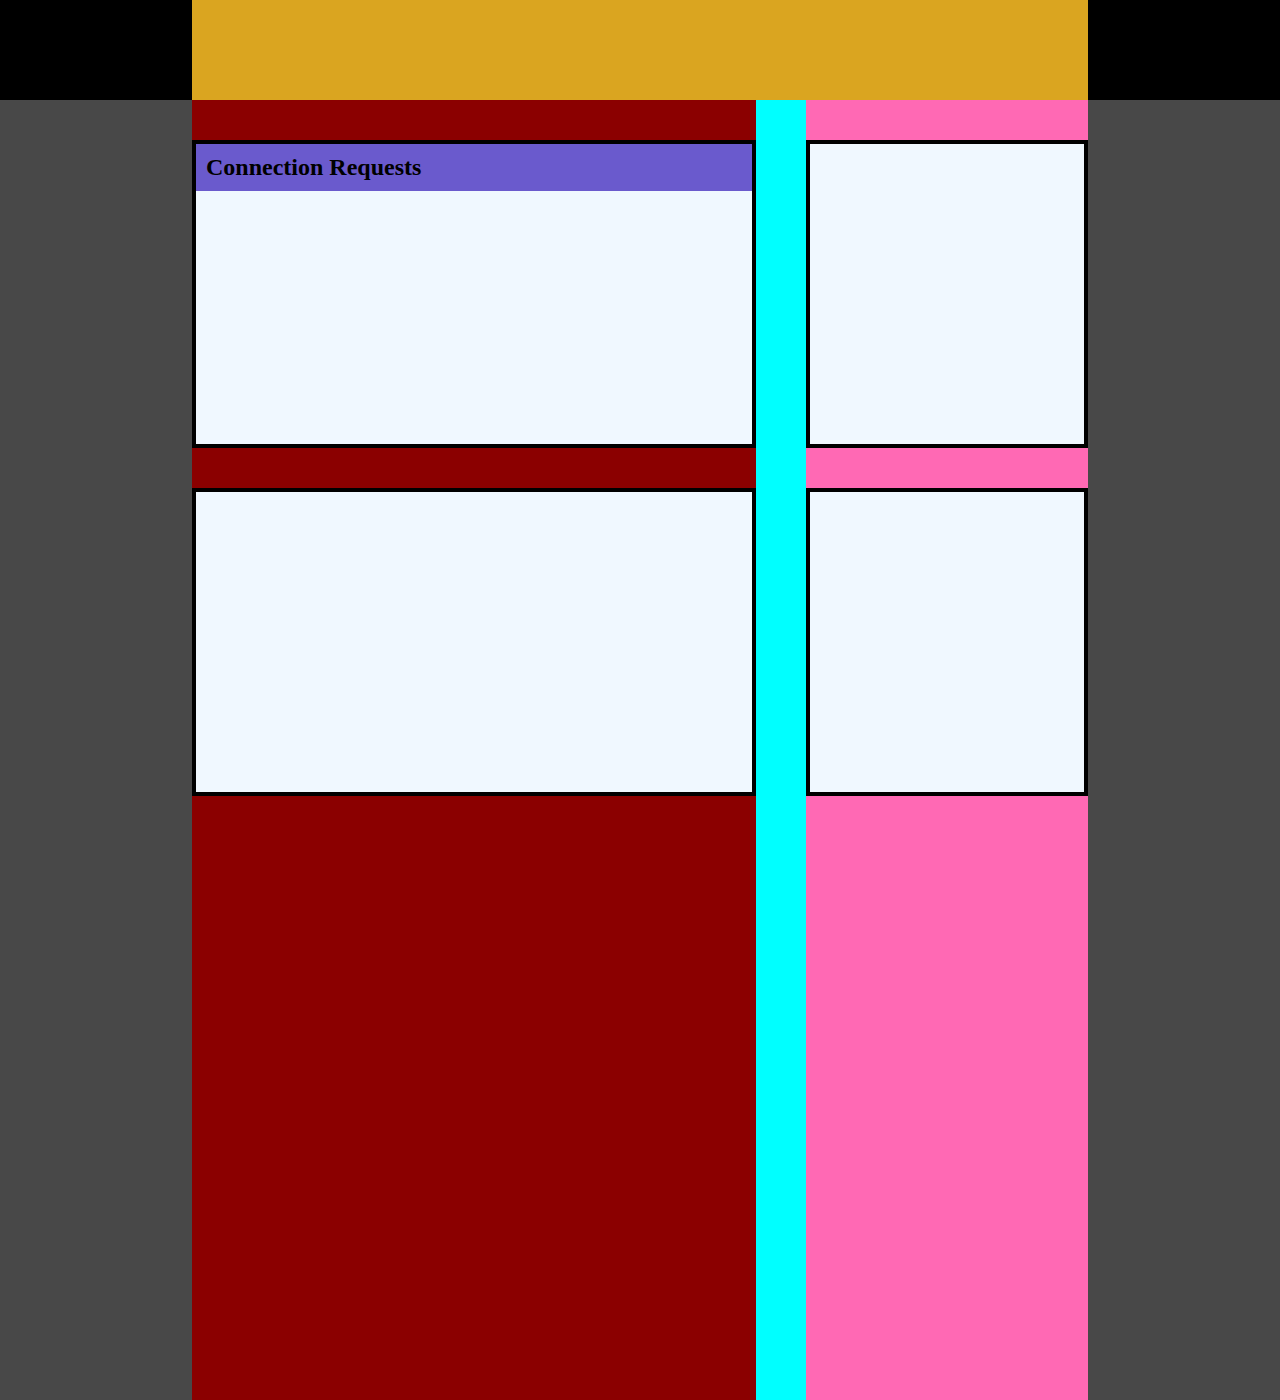
<file: Flex_Cols/index.html>
<!DOCTYPE html>
<html lang="en">

<head>
    <meta charset="UTF-8">
    <meta http-equiv="X-UA-Compatible" content="IE=edge">
    <meta name="viewport" content="width=device-width, initial-scale=1.0">
    <title>Flex Column Demo</title>
    <link rel="stylesheet" href="style.css">
</head>

<body class="bg-dark">


    <div class="navbar-bg">
        <div class="navbar">

        </div>

    </div>

    <div class="main">

        <div class="col-1">
            <div class="box">
                <h2 class="header">Connection Requests</h2>
            </div>
            <div class="box">

            </div>
        </div>

        <div class="col-2">
            <div class="box">

            </div>
            <div class="box">

            </div>
        </div>

    </div>

</body>

</html>
</file>
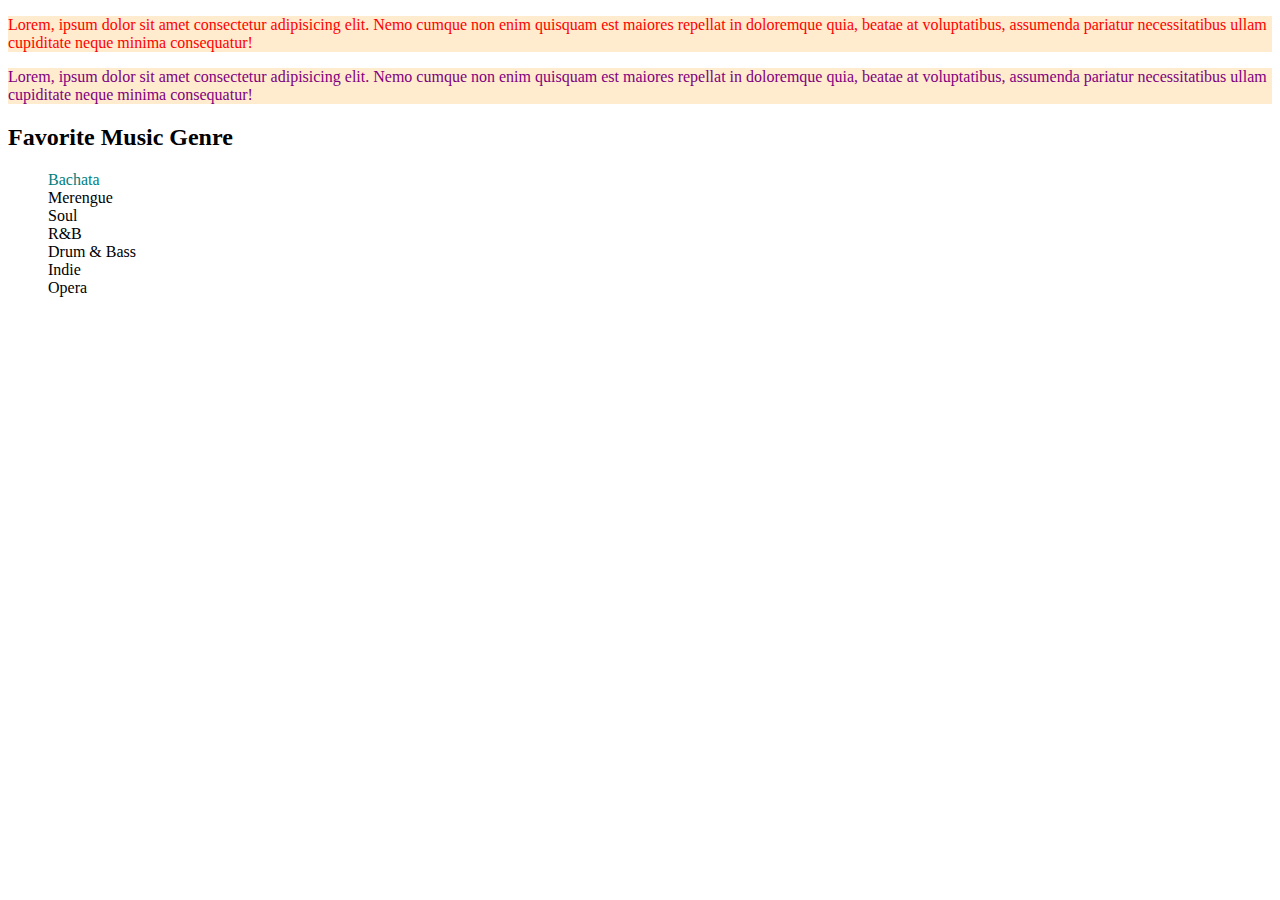
<file: Intro_To_CSS/index.html>
<!DOCTYPE html>
<html lang="en">

<head>
    <meta charset="UTF-8">
    <meta http-equiv="X-UA-Compatible" content="IE=edge">
    <meta name="viewport" content="width=device-width, initial-scale=1.0">
    <title>CSS Demo</title>

    <link rel="stylesheet" href="style.css">

</head>

<body>

    <p class="text-teal" id="text-red">Lorem, ipsum dolor sit amet consectetur adipisicing elit. Nemo cumque
        non enim quisquam est
        maiores repellat in
        doloremque quia, beatae at voluptatibus, assumenda pariatur necessitatibus ullam cupiditate neque minima
        consequatur!</p>
    <p class="text-purple">Lorem, ipsum dolor sit amet consectetur adipisicing elit. Nemo
        cumque
        non enim quisquam est
        maiores repellat in
        doloremque quia, beatae at voluptatibus, assumenda pariatur necessitatibus ullam cupiditate neque minima
        consequatur!</p>

    <h2>Favorite Music Genre</h2>
    <ul>
        <li class="text-teal">Bachata</li>
        <li>Merengue</li>
        <li>Soul</li>
        <li>R&B</li>
        <li>Drum & Bass</li>
        <li>Indie</li>
        <li>Opera</li>
    </ul>



</body>

</html>
</file>
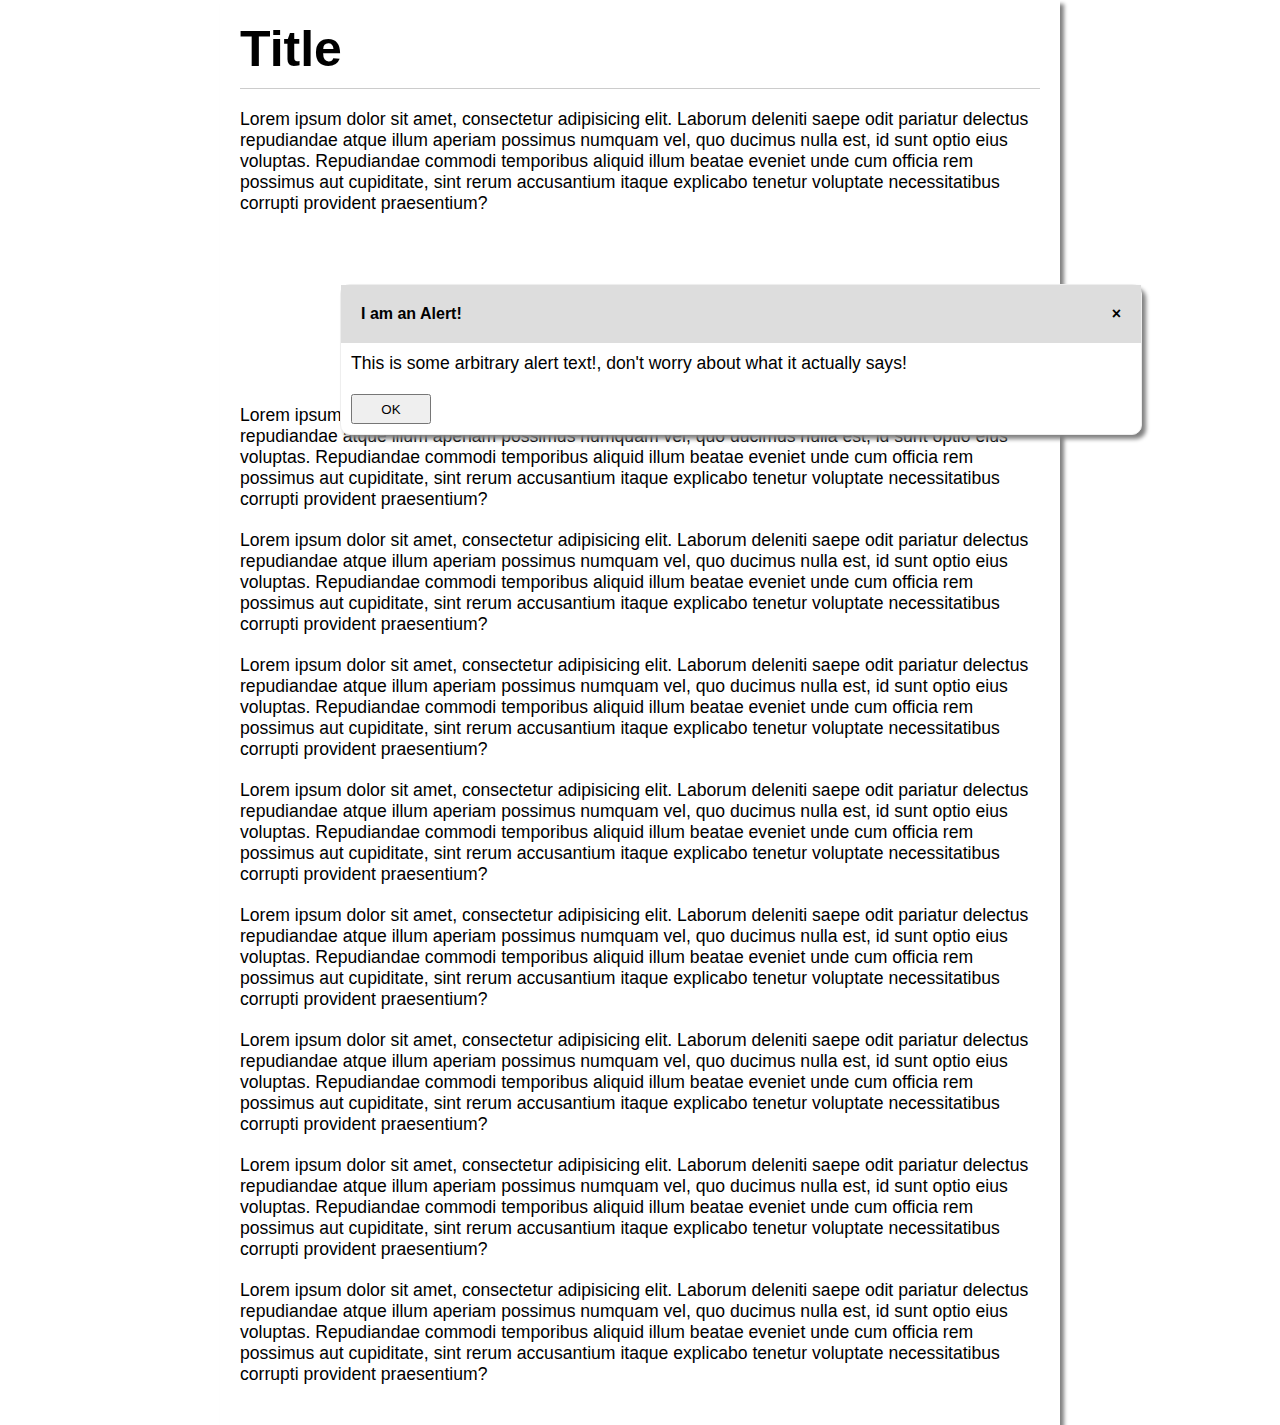
<file: Position_Demo/index.html>
<!DOCTYPE html>
<html>

<head>
    <meta charset="utf-8">
    <meta name="viewport" content="width=device-width">
    <title>JS Bin</title>
    <link rel="stylesheet" href="style.css">
</head>

<body>
    <div class="container">
        <h1>Title</h1>
        <p>Lorem ipsum dolor sit amet, consectetur adipisicing elit. Laborum deleniti saepe odit pariatur delectus
            repudiandae atque illum aperiam possimus numquam vel, quo ducimus nulla est, id sunt optio eius voluptas.
            Repudiandae commodi temporibus aliquid illum beatae eveniet unde cum officia rem possimus aut cupiditate,
            sint rerum accusantium itaque explicabo tenetur voluptate necessitatibus corrupti provident praesentium?</p>
        <div id="message">
            <div class="header"><span>I am an Alert!</span><span>×</span></div>
            <p>This is some arbitrary alert text!, don't worry about what it actually says!</p>
            <button>OK</button>
        </div>
        <p>Lorem ipsum dolor sit amet, consectetur adipisicing elit. Laborum deleniti saepe odit pariatur delectus
            repudiandae atque illum aperiam possimus numquam vel, quo ducimus nulla est, id sunt optio eius voluptas.
            Repudiandae commodi temporibus aliquid illum beatae eveniet unde cum officia rem possimus aut cupiditate,
            sint rerum accusantium itaque explicabo tenetur voluptate necessitatibus corrupti provident praesentium?</p>
        <p>Lorem ipsum dolor sit amet, consectetur adipisicing elit. Laborum deleniti saepe odit pariatur delectus
            repudiandae atque illum aperiam possimus numquam vel, quo ducimus nulla est, id sunt optio eius voluptas.
            Repudiandae commodi temporibus aliquid illum beatae eveniet unde cum officia rem possimus aut cupiditate,
            sint rerum accusantium itaque explicabo tenetur voluptate necessitatibus corrupti provident praesentium?</p>
        <p>Lorem ipsum dolor sit amet, consectetur adipisicing elit. Laborum deleniti saepe odit pariatur delectus
            repudiandae atque illum aperiam possimus numquam vel, quo ducimus nulla est, id sunt optio eius voluptas.
            Repudiandae commodi temporibus aliquid illum beatae eveniet unde cum officia rem possimus aut cupiditate,
            sint rerum accusantium itaque explicabo tenetur voluptate necessitatibus corrupti provident praesentium?</p>
        <p>Lorem ipsum dolor sit amet, consectetur adipisicing elit. Laborum deleniti saepe odit pariatur delectus
            repudiandae atque illum aperiam possimus numquam vel, quo ducimus nulla est, id sunt optio eius voluptas.
            Repudiandae commodi temporibus aliquid illum beatae eveniet unde cum officia rem possimus aut cupiditate,
            sint rerum accusantium itaque explicabo tenetur voluptate necessitatibus corrupti provident praesentium?</p>
        <p>Lorem ipsum dolor sit amet, consectetur adipisicing elit. Laborum deleniti saepe odit pariatur delectus
            repudiandae atque illum aperiam possimus numquam vel, quo ducimus nulla est, id sunt optio eius voluptas.
            Repudiandae commodi temporibus aliquid illum beatae eveniet unde cum officia rem possimus aut cupiditate,
            sint rerum accusantium itaque explicabo tenetur voluptate necessitatibus corrupti provident praesentium?</p>
        <p>Lorem ipsum dolor sit amet, consectetur adipisicing elit. Laborum deleniti saepe odit pariatur delectus
            repudiandae atque illum aperiam possimus numquam vel, quo ducimus nulla est, id sunt optio eius voluptas.
            Repudiandae commodi temporibus aliquid illum beatae eveniet unde cum officia rem possimus aut cupiditate,
            sint rerum accusantium itaque explicabo tenetur voluptate necessitatibus corrupti provident praesentium?</p>
        <p>Lorem ipsum dolor sit amet, consectetur adipisicing elit. Laborum deleniti saepe odit pariatur delectus
            repudiandae atque illum aperiam possimus numquam vel, quo ducimus nulla est, id sunt optio eius voluptas.
            Repudiandae commodi temporibus aliquid illum beatae eveniet unde cum officia rem possimus aut cupiditate,
            sint rerum accusantium itaque explicabo tenetur voluptate necessitatibus corrupti provident praesentium?</p>
        <p>Lorem ipsum dolor sit amet, consectetur adipisicing elit. Laborum deleniti saepe odit pariatur delectus
            repudiandae atque illum aperiam possimus numquam vel, quo ducimus nulla est, id sunt optio eius voluptas.
            Repudiandae commodi temporibus aliquid illum beatae eveniet unde cum officia rem possimus aut cupiditate,
            sint rerum accusantium itaque explicabo tenetur voluptate necessitatibus corrupti provident praesentium?</p>
    </div>
</body>

</html>
</file>
<file: Flex_Cols/style.css>
* {
    margin: 0;
    padding: 0;
}

.bg-dark {
    background-color: rgb(72, 72, 72);
}

.navbar-bg {
    background-color: black;
    height: 100px;
}

.navbar {
    height: 100px;
    width: 70%;
    background-color: goldenrod;
    margin: 0 auto;
}

.main {
    margin: 0 auto;
    width: 70%;
    height: 1300px;
    background-color: aqua;
    gap: 50px;
    display: flex;
}

.col-1 {
    flex: 2;
    background-color: darkred;
}

.box {
    height: 300px;
    margin-top: 40px;
    background-color: aliceblue;
    border: 4px black solid;
}


.header {
    background-color: slateblue;
    padding: 10px;
}

.col-2 {
    flex: 1;
    background-color: hotpink;
}
</file>
<file: Intro_To_CSS/style.css>
/* 
CSS Selectors

Global/Element Selector - Targeting all Elements by their name
Classes - Targeting elements that use this class in their attribute.
ID - Gets highest priority when selecting an element
*/

/* 
Priority Order for CSS:

1. ID
2. Class
3. Global

*/

/* 
When defining a class, we start with a .
*/
.text-teal {
    color: teal;
}

.text-purple {
    color: purple;
}

#text-red {
    color: red;
}

li {
    list-style: none;
}

p {
    background-color: blanchedalmond;
}
</file>
<file: Position_Demo/style.css>
* {
    margin: 0;
    padding: 0;
    font-family: sans-serif;
}

.container {
    width: 800px;
    margin: 0 auto;
    padding: 20px;
    box-shadow: 4px 4px 4px grey;
}

h1 {
    font-size: 50px;
    padding-bottom: 10px;
    margin-bottom: 20px;
    border-bottom: 1px solid #ccc;
}

p {
    margin: 20px 0;
    /* margin-top: 100px; */
    font-size: 1.1rem;
}

#message {
    width: inherit;
    border: 1px solid #eee;
    border-radius: 10px;
    background-color: #fff;
    box-shadow: 4px 4px 4px grey;
    /* change the position properties here */
    position: relative;
    top: 50px;
    left: 100px;
}

#message * {
    margin: 10px;
}

#message .header {
    margin: 0px;
    background-color: #ddd;
    padding: 10px;
    font-weight: 900;
    display: flex;
    justify-content: space-between;
}

#message button {
    height: 30px;
    width: 80px;
}
</file>
